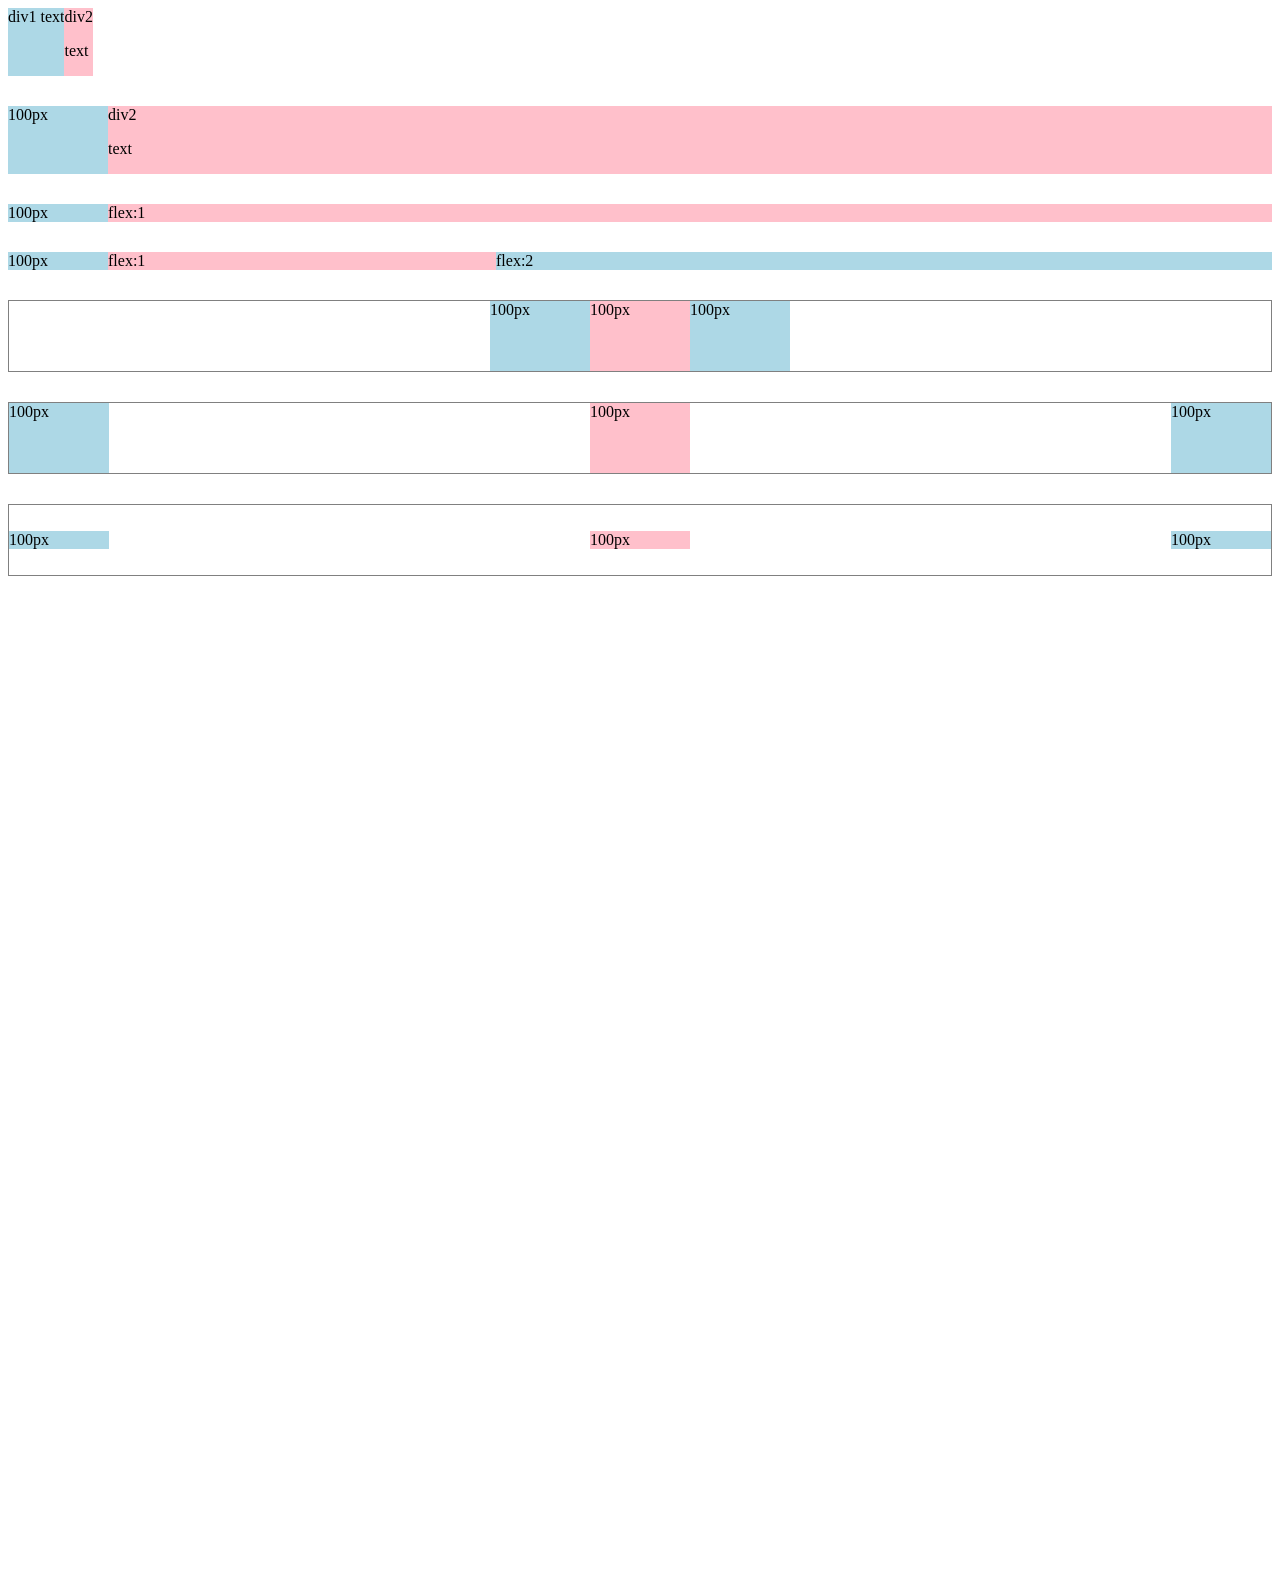
<file: flexbox.html>
<!DOCTYPE html>
<html>
    <head>
        <title>Flexbox Practice</title>
        <style>

        </style>
    </head>
    <body style="padding-bottom: 1000px;">
        <div style="display: flex;
        flex-direction: row;">
            <div style="background-color: lightblue;">
                div1 text
            </div>
            <div style="background-color: pink;">
                div2 <p>text</p>
            </div>
        </div>
         <div style="display: flex;
        flex-direction: row; margin-top:30px;">
            <div style="background-color: lightblue; width:100px">
                 100px
            </div>
            <div style="background-color: pink;flex: 1;">
                div2 <p>text</p>
            </div>
        </div>

         <div style="display: flex;
        flex-direction: row; margin-top: 30px">
            <div style="background-color: lightblue; width: 100px;">
              100px  
            </div>
            <div style="background-color: pink;flex:1;">
                flex:1
            </div>
        </div>
         <div style="display: flex;
        flex-direction: row; margin-top:30px;">
            <div style="background-color: lightblue; width:100px;">
                 100px
            </div>
            <div style="background-color: pink;flex: 1;">
                flex:1
            </div>
            <div style="background-color: lightblue; flex:2;">flex:2</div>
        </div>

        <div style="display: flex;
            flex-direction: row; margin-top:30px;
            height: 70px;
            border-width:1px;
            border-style: solid;
            border-color: grey;
            justify-content: center;">
                <div style="background-color: lightblue; width:100px;">
                    100px
                </div>
                <div style="background-color: pink;width:100px;">
                    100px
                </div>
                <div style="background-color: lightblue; width:100px;">100px</div>
        </div>

         <div style="display: flex;
            flex-direction: row; margin-top:30px;
            height: 70px;
            border-width:1px;
            border-style: solid;
            border-color: grey;
            justify-content: space-between;">
                <div style="background-color: lightblue; width:100px;">
                    100px
                </div>
                <div style="background-color: pink;width:100px;">
                    100px
                </div>
                <div style="background-color: lightblue; width:100px;">100px</div>
        </div>

         <div style="display: flex;
            flex-direction: row; margin-top:30px;
            height: 70px;
            border-width:1px;
            border-style: solid;
            border-color: grey;
            justify-content: space-between;
            align-items: center;">
                <div style="background-color: lightblue; width:100px;">
                    100px
                </div>
                <div style="background-color: pink;width:100px;">
                    100px
                </div>
                <div style="background-color: lightblue; width:100px;">100px</div>
        </div>
    </body>
</html>
</file>
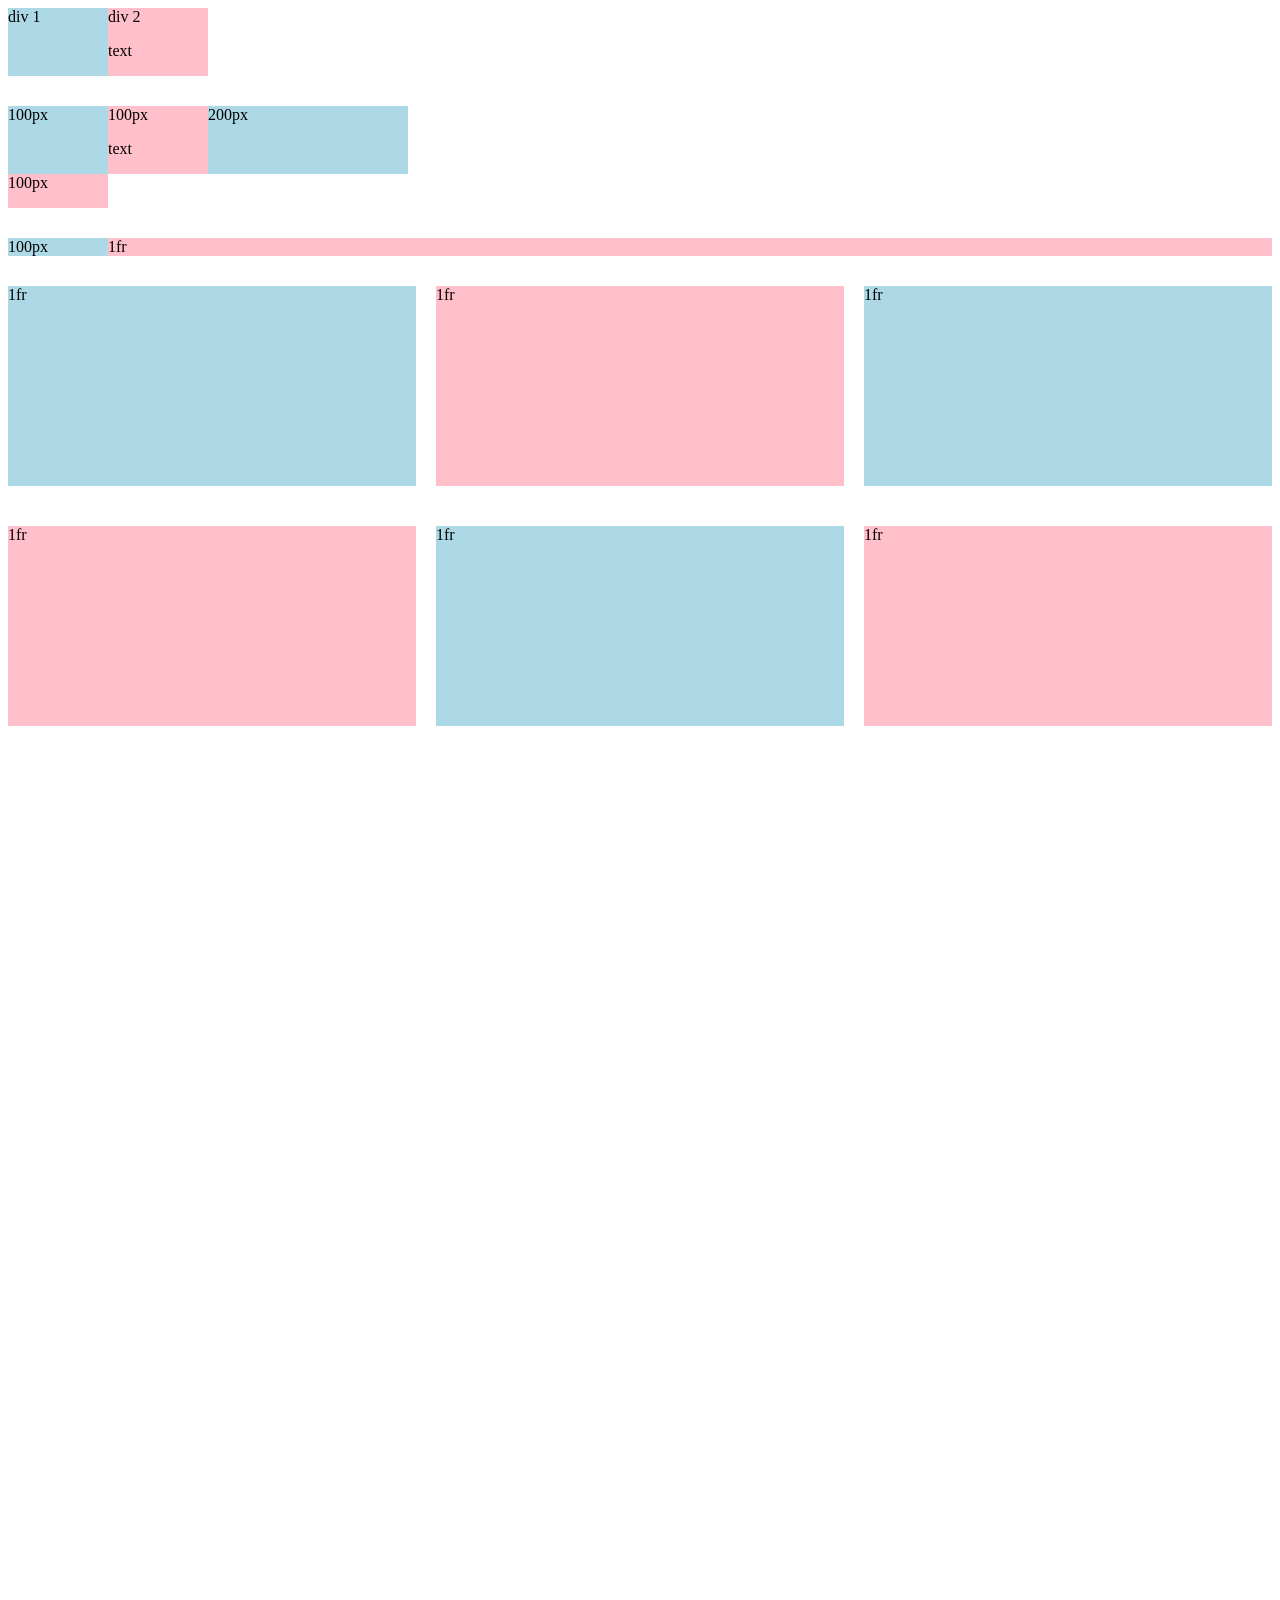
<file: grid.html>
<!DOCTYPE html>
<html>
    <head>
        <title>Grid Practice</title>
    </head>
    <body style="padding-bottom:1000px">
        <div style="display: grid;
        grid-template-columns: 100px 100px;">
            <div style="background-color: lightblue;">div 1
            </div>
            <div style="background-color: pink">div 2<p>text</p>
            </div>
        </div>

        <div style="display: grid;
        grid-template-columns: 100px 100px 200px;
        margin-top: 30px;">
            <div style="background-color: lightblue;">100px
            </div>
            <div style="background-color: pink">100px<p>text</p>
            </div>
            <div style="background-color: lightblue;">200px
            </div>
            <div style="background-color: pink">100px</p>
            </div>
        </div>

         <div style="display: grid;
        grid-template-columns: 100px 1fr;
        margin-top: 30px;">
            <div style="background-color: lightblue;">100px
            </div>
            <div style="background-color: pink">1fr
            </div>
        </div>

        <div style="display: grid;
        grid-template-columns: 1fr 1fr 1fr;
        margin-top: 30px; column-gap: 20px; row-gap: 40px;">
            <div style="background-color: lightblue; height:200px;">1fr
            </div>
            <div style="background-color: pink;  height:200px;">1fr
            </div>
            <div style="background-color: lightblue; height:200px;">1fr
            </div>
            <div style="background-color: pink;  height:200px;">1fr
            </div>
            <div style="background-color: lightblue; height:200px;">1fr
            </div>
            <div style="background-color: pink;  height:200px;">1fr
            </div>
        </div>
    </body>
</html>
</file>
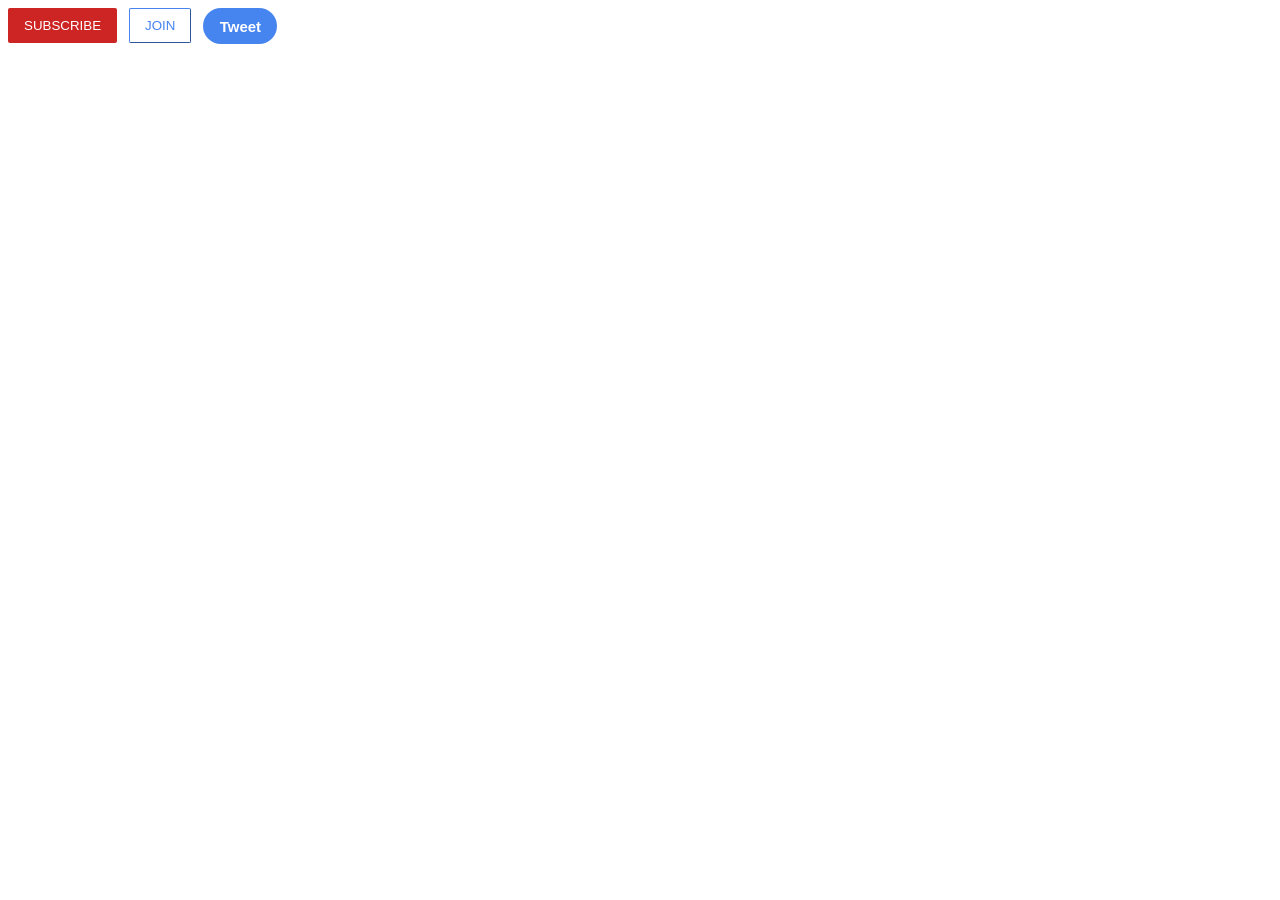
<file: intro-to-html/button.html>
<!DOCTYPE html>
<html>
    <head>
        <title>Buttons Practice</title>
        <link rel="stylesheet" href="styles/buttons.css">
    </head>

    <body>
        <button class="Sub">SUBSCRIBE</button>
        <button class="join-button">JOIN</button>
        <button class="tweet-button">Tweet</button>
    </body>
</htmli>
</file>
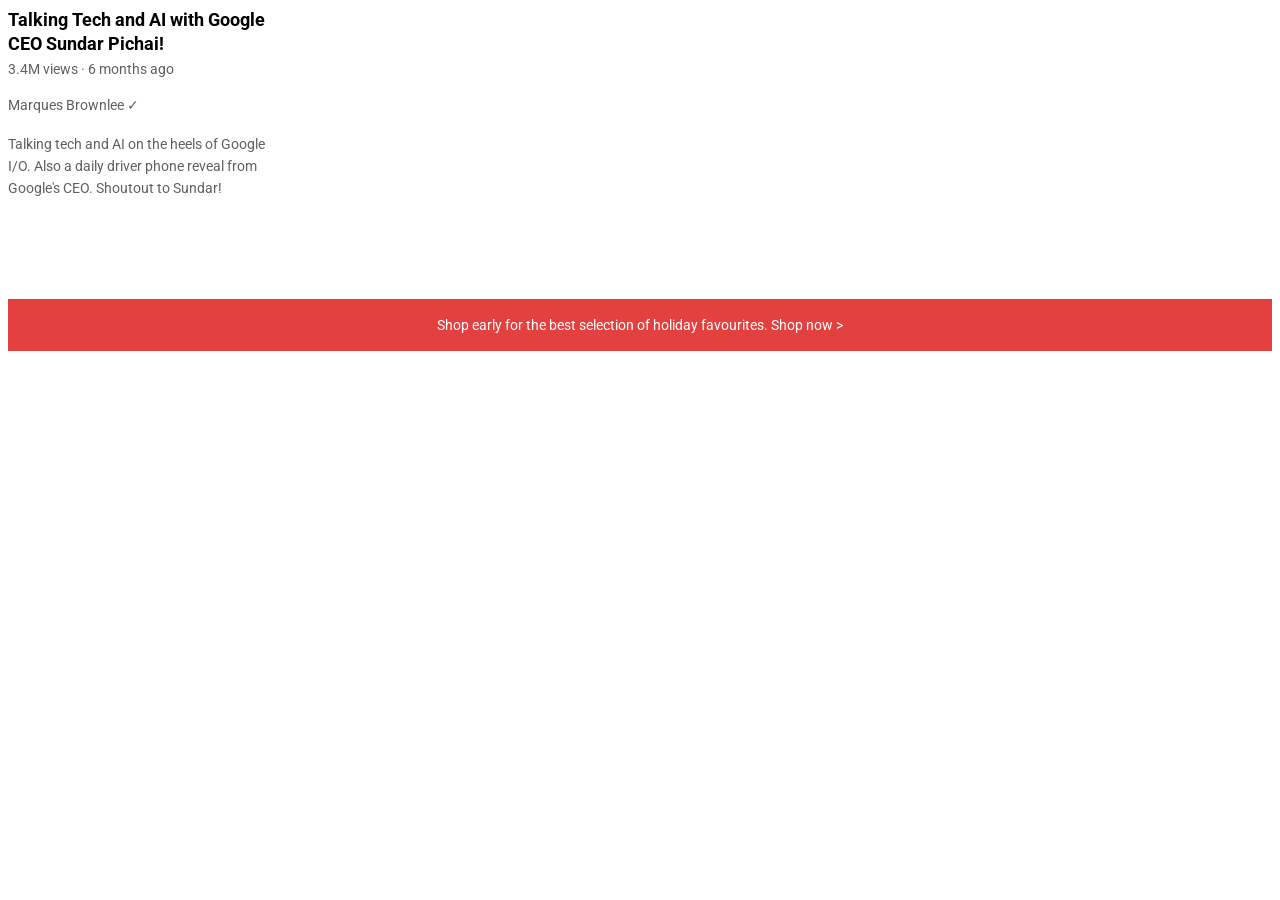
<file: intro-to-html/text.html>
<!DOCTYPE html>
<html>
    <head>
        <title>Text Practice</title>
        <link rel="stylesheet" href="styles/text.css">
        <link rel="preconnect" href="https://fonts.googleapis.com">
        <link rel="preconnect" href="https://fonts.gstatic.com" crossorigin>
        <link href="https://fonts.googleapis.com/css2?family=Roboto&display=swap" rel="stylesheet">
    </head>

    <body>
        <p class="tech-title">Talking Tech and AI with Google CEO Sundar Pichai!</p>
        <p class="stats"> 3.4M views &middot 6 months ago</p>
        <p class="author">Marques Brownlee &#10003</p>
        <p class="desc">Talking tech and AI on the heels of Google I/O. Also a daily driver phone reveal from Google's CEO. Shoutout to Sundar!</p>
        <p class="apple">Shop early for the best selection of holiday favourites. <span class="shop">Shop now &gt</span></p>
    </body>
</html>
</file>
<file: intro-to-html/styles/buttons.css>
.Sub{
    background-color: rgb(205, 36, 36);
    color: white;
    border: none;
    padding-left: 16px;
    padding-right: 16px;
    padding-top: 10px;
    padding-bottom: 10px;
    border-radius: 2px;
    cursor: pointer;
    transition: opacity 0.15s;
    vertical-align: top;
}

.Sub:hover{
    opacity: 0.8;
}

.Sub:active{
    opacity: 0.5;
}

.join-button{
    color: rgb(70, 132, 239);
    border-color:rgb(70, 132, 239);
    border-width: 0.5px;
    padding-left:15px;
    padding-top: 9px;
    padding-bottom: 9px;
    padding-right: 15px;
    background-color: white;
    border-radius: 2px;
    cursor: pointer;
    margin-left: 8px;
    transition: background-color 0.15s, color 0.15s;
}

.join-button:hover{
    background-color:rgb(70, 132, 239);
    color: white;
}
.join-button:active{
    opacity: 0.7;
}

.tweet-button{
    margin-left: 8px;
    background-color:rgb(70, 132, 239);
    border: none;
    color:white;
    height: 36px;
    width: 74px;
    border-radius: 18px;
    font-weight: bold;
    font-size: 15px; 
    cursor: pointer;
    transition: box-shadow 0.15s;
    vertical-align: top;
    
}

.tweet-button:hover{
    box-shadow: 5px 5px 10px rgba(0,0,0, 0.15);

}
</file>
<file: intro-to-html/styles/text.css>
p{
    font-family: Roboto;
    margin-top: 0;
    margin-bottom: 0;
}

.tech-title{
    font-weight: bold;
    width: 280px;
    font-size: 18px;
    line-height: 24px;
    margin-bottom:5px;
}

.stats{
    font-size: 14px;
    color: rgb(96,96,96);
    margin-bottom: 20px;

}

.author{
    font-size: 14px;
    color: rgb(96,96,96);
    margin-bottom: 20px;
}

.desc{
    font-size: 14px;
    color: rgb(96,96,96);
    width: 280px;
    line-height: 22px;
    margin-bottom: 100px;
}

.apple{
    background-color: rgb(227,65,64);
    font-size: 14px;
    color: white;
    text-align: center;
    padding-top: 18px;
    padding-bottom: 18px;
}

.shop:hover{
    text-decoration: underline;
    cursor: pointer;
}
</file>
